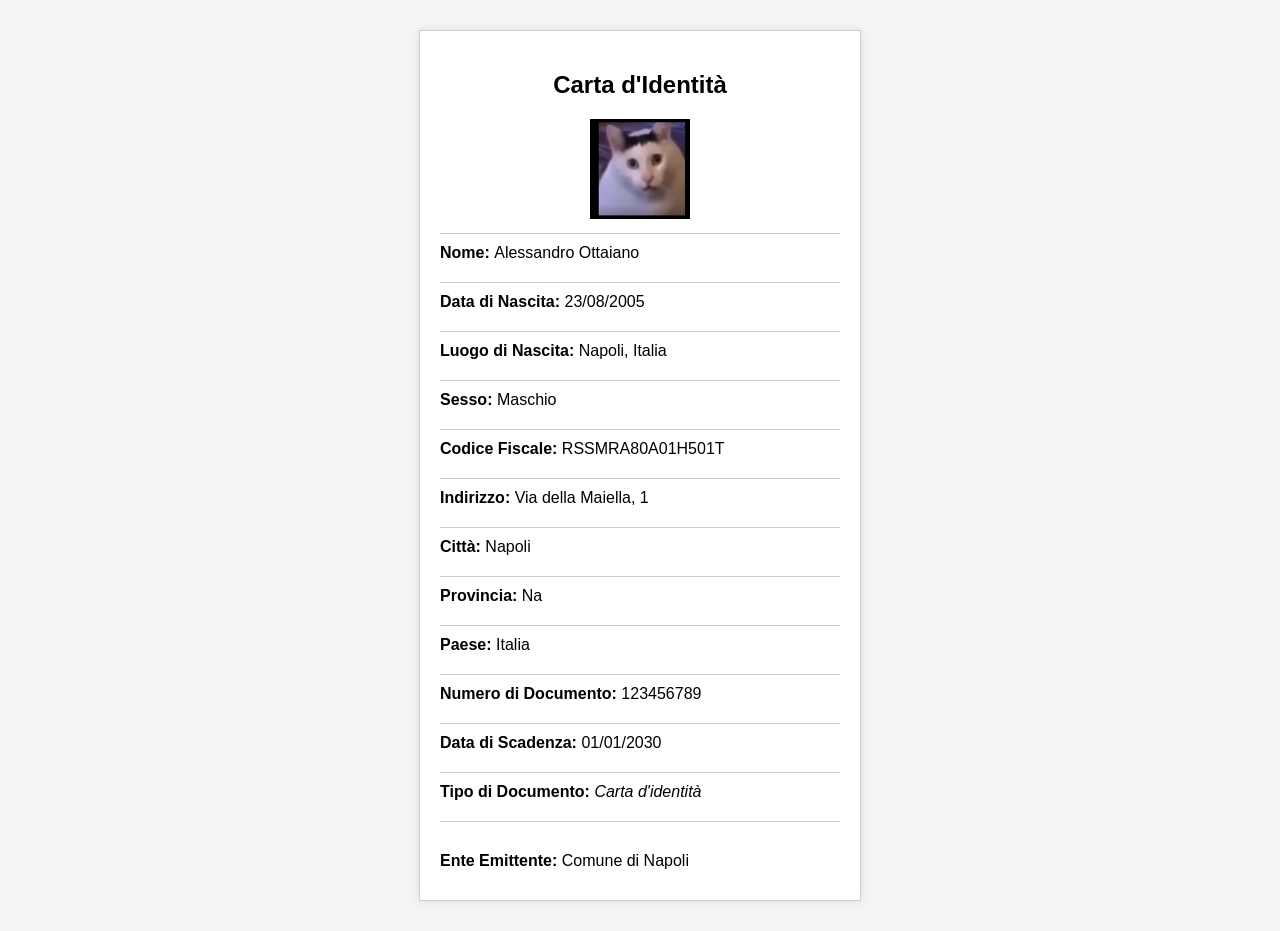
<file: index.html>
<!DOCTYPE html>
<html>
<head>
    <meta charset="UTF-8"> 
    <title>Carta d'Identità</title>
    <link rel="stylesheet" href="style.css">
    
</head>
<body>
    <div id="cartaIdentita">
   
        <h2>Carta d'Identità</h2>
        <div id="fotoContainer" style="text-align: center;">
            <img class="gatto" id="foto" src="immagineTPI.jpg" alt="Foto Carta d'Identità" style="width: 100px; height: 100px; display: inline-block;">
        </div>
        <div>
            
            <label>Nome:</label>
            <span id="nome"></span>
        </div>
        <div>
            <label>Data di Nascita:</label>
            <span id="data_di_nascita"></span>
        </div>
        <div>
            <label>Luogo di Nascita:</label>
            <span id="luogo_di_nascita"></span>
        </div>
        <div>
            <div>
                <label>Sesso:</label>
                <span id="sesso"><a id="maschio" href="https://www.youtube.com/shorts/dpHPaXuGPTY" target="_blank">Maschio</a></span>
            </div>
        </div>
        <div>
            <label>Codice Fiscale:</label>
            <span id="codiceFiscale"></span>
        </div>
        <div>
            <label>Indirizzo:</label>
            <span id="indirizzo"></span>
        </div>
        <div>
            <label>Città:</label>
            <span id="citta"></span>
        </div>
        <div>
            <label>Provincia:</label>
            <span id="provincia"></span>
        </div>
        <div>
            <label>Paese:</label>
            <span id="paese"></span>
        </div>
        <div>
            <label>Numero di Documento:</label>
            <span id="numeroDocumento"></span>
        </div>
        <div>
            <label>Data di Scadenza:</label>
            <span id="dataScadenza"></span>
        </div>
        <div>
            <label>Tipo di Documento:</label>
            <span id="tipoDocumento"></span>
        </div>
        <div>
            <label>Ente Emittente:</label>
            <span id="enteEmittente"></span>
        </div>
    </div>

    <script>
        
            // Carica i dati dalla carta d'identità dal file JSON
            fetch('./tpi.json')
                .then((response) => response.json())
                .then((json) => {
                    document.getElementById("nome").innerHTML = json.nome;
                    document.getElementById('data_di_nascita').innerHTML = json.data_di_nascita;
                    document.getElementById('luogo_di_nascita').innerHTML = json.luogo_di_nascita;
                    document.getElementById('sesso').innerHTML = json.sesso;
                    document.getElementById('codiceFiscale').innerHTML = json.codice_fiscale;
                    document.getElementById('indirizzo').innerHTML = json.indirizzo;
                    document.getElementById('citta').innerHTML = json.citta; 
                    document.getElementById('provincia').innerHTML = json.provincia;
                    document.getElementById('paese').innerHTML = json.paese;
                    document.getElementById('numeroDocumento').innerHTML = json.numero_di_documento;
                    document.getElementById('dataScadenza').innerHTML = json.data_di_scadenza;
                    document.getElementById('tipoDocumento').innerHTML = json.tipo_di_documento;
                    document.getElementById('enteEmittente').innerHTML = json.ente_emittente;
                });
        
    </script>
</body>
</html>
</file>
<file: style.css>
/* Stile per il corpo della pagina */
body {
    font-family: Arial, sans-serif;
    background-color: #f5f5f5;
    margin: 0;
    padding: 0;
}

/* Stile per il contenitore della carta d'identità */
#cartaIdentita {
    
    width: 400px;
    margin: 30px auto;
    background-color: #fff;
    padding: 20px;
    border: 1px solid #ccc;
    box-shadow: 0 0 10px rgba(0, 0, 0, 0.1);
}

/* Stile per il titolo */
h2 {
    text-align: center;
    font-size: 24px;
    margin-bottom: 20px;
}

/* Stile per l'immagine della carta d'identità */
#gatto {
    display: block;
    margin: 0 auto;
    width: 150px;
    height: 150px;
    border: 2px solid #ccc;
    border-radius: 50%;
}

/* Stile per le label */
label {
    font-weight: bold;
}

/* Stile per i dati */
span {
    display: inline-block;
    margin-bottom: 10px;
}

/* Stile per il separatore tra i campi */
div:not(:last-child) {
    border-bottom: 1px solid #ccc;
    padding-bottom: 10px;
    margin-bottom: 10px;
}

/* Stile per il tipo di documento */
#tipoDocumento {
    font-style: italic;
}

/* Stile per il footer */
#enteEmittente {
    margin-top: 20px;
    text-align: center;
}

/* Stile per link */
a {
    color: #007BFF;
    text-decoration: none;
}

/* Stile per link al file JSON */
a:hover {
    text-decoration: underline;
}
</file>
